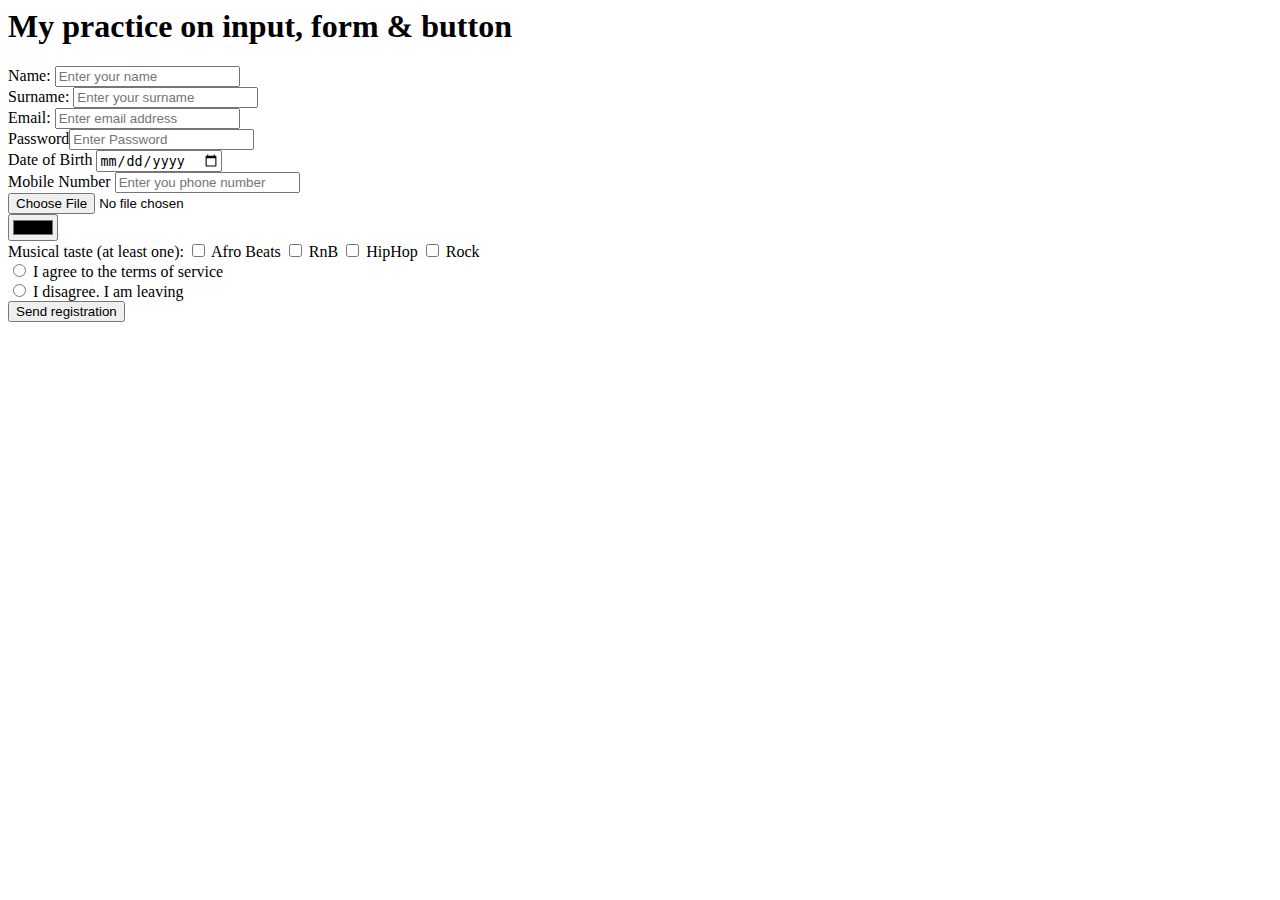
<file: Day 2 - Frontend Basics.html>
<html>
    <head>
     <title>Day 2</title>
    </head>
    <body>
     <h1>My practice on input, form & button</h1>
     <form onsubmit="alert('Submited. Thank you for your time')">
        <div>
            Name: <input type="text" placeholder="Enter your name"/>
        </div>
        <div>
            Surname: <input type="text" placeholder="Enter your surname"/>
        </div>
        <div>
            Email: <input type="email" placeholder="Enter email address"/>
        </div>
        <div>
            Password<input type="password" placeholder="Enter Password"/>
        
        </div>
        <div>
            Date of Birth <input type="date" placeholder="Enter you date of birth"/>
        
        </div>
        <div>
            Mobile Number <input type="tel" placeholder="Enter you phone number"/>
        </div>
        <div>
            <input type="file"/> <br><input type="color" onclick="alert('Choose your favorite')"/></br>
        </div>
        </div>
        <div>
            Musical taste (at least one):
            <input type="checkbox" />
            <label>Afro Beats</label>
            <input type="checkbox" />
            <label>RnB</label>
            <input type="checkbox" />
            <label>HipHop</label>
            <input type="checkbox" />
            <label>Rock</label>
       </div>
       <div>
            <input type="radio" id="I agree to the terms of service" name="drone" value="I agree to the terms of service"/>
            <label for="I agree to the terms of service">I agree to the terms of service</label>
        </div>
        <div>    
            <input type="radio" id="I disagree. I am leaving" name="drone" value="I disagree. I am leaving"/>
            <label for = I disagree. I am leaving>I disagree. I am leaving</label>

       </div>
    
       
        <div>
            <button type="submit" onclick="alert('Are you sure the information are correct?')">Send registration</button>
        </div>

        
    </form>
    </body>
</html>
</file>
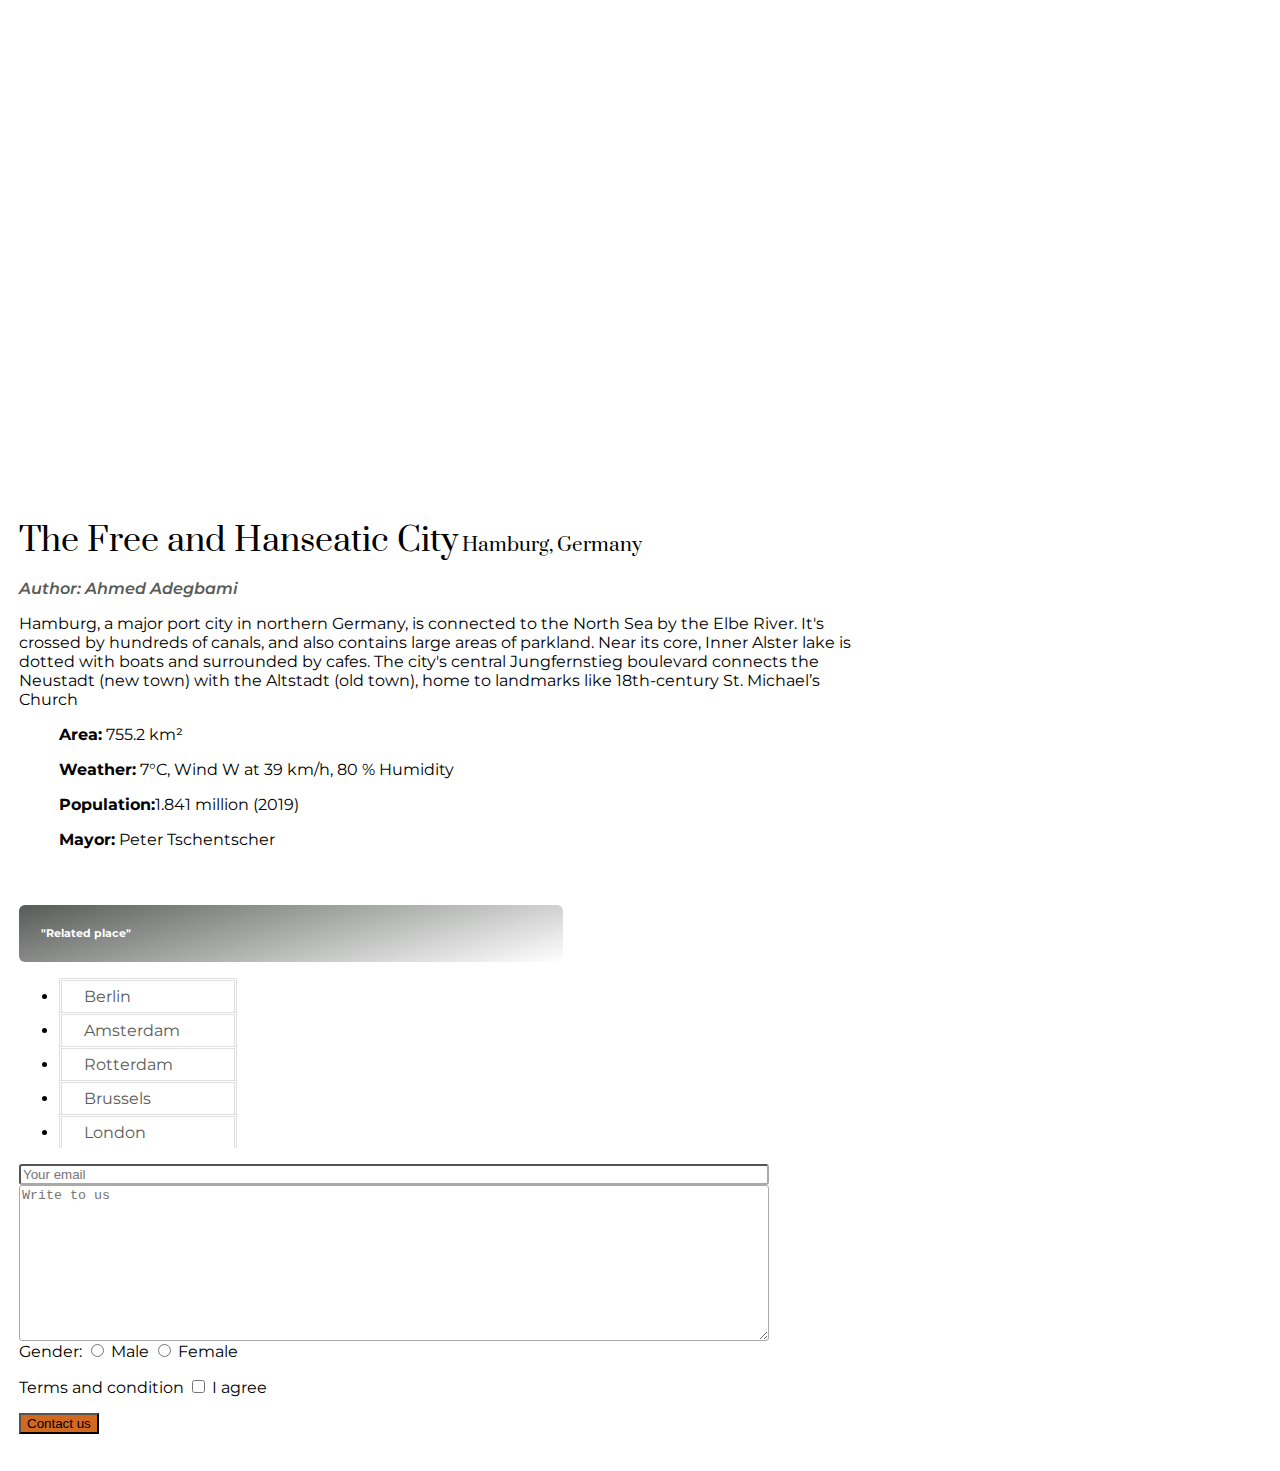
<file: The City of Hamburg CSS.HTML>
<html>
    <head>
        <Title> CSS CODING</Title>
        <link rel="preconnect" href="https://fonts.googleapis.com">
        <link rel="preconnect" href="https://fonts.gstatic.com" crossorigin>
        <link href="https://fonts.googleapis.com/css2?family=Montserrat:ital,wght@0,400;1,600&family=Prata&display=swap" rel="stylesheet">
        <style>
        .main-image{background-image: url(https://www.europeanarch.eu/assets/GGDA_2021/GGD_Hamburg_1.jpg);
        width: 60%; height: 500; background-position: center;}

        .body{margin: -1px; font-family: 'Montserrat', sans-serif; width:100%, }

        .main-section{padding: 20px 20px; width: 100%; }

        .link{font-weight: 600; font-style: italic;}

        li{ padding-top: 6px; padding-bottom: 6px; padding-left: 22px; border:double ; border-bottom: 1px; border-color: #dfdfdf; max-width: 150px;}

        a{text-decoration: none; color:  #585c58;}

        

        h1{ font-family: 'Prata', serif; font-weight: 400; size: 64px; display: inline; margin: 0px;} 
        h3{font-family: 'Prata', serif; font-weight: 400; size: 24px; display: inline; margin: 0px;}
        h6{padding: 22px 22px;margin-bottom: 0px;margin-top: 56px; 
            border-radius: 6px; color: white;background: linear-gradient(165deg, #585c58, transparent );width: 100%; max-width: 500px; }

        textarea{display: block; width: 100%; max-width: 750px; background-origin: content-box; border-radius: 3px; border-color: darkgrey;}

        .email{display: block; width: 100%; max-width: 750px; background-origin: content-box; border-radius: 3px; border-color: darkgrey;}

        button{background: chocolate; display: inline;}

        button:hover{background: coral; border-radius: 5px; display: inline;}


        
        
        
        </style>
    
    </head>
    
    <body class="body"> 
        <div class="main-section">
        <div class="main-image" ></div>
        <h1> The Free and Hanseatic City</h1>
        <h3>Hamburg, Germany</h3>
        <p><a class="link" href="https://www.linkedin.com/in/ahmed-adegbami/" target="_blank" >Author: Ahmed Adegbami</a></p>

        <p style="width: 100%; max-width: 860px;">

        Hamburg, a major port city in northern Germany, is connected to the North Sea by the Elbe River. It's crossed by hundreds of canals, 
        and also contains large areas of parkland. Near its core, Inner Alster lake is dotted with boats and 
        surrounded by cafes. The city's central Jungfernstieg 
        boulevard connects the Neustadt (new town) with the Altstadt (old town), home to landmarks like 18th-century St. Michael’s Church

        <p>

        <ul>
            <p><span style="font-weight: bold;">Area:</span> 755.2 km²<p>
            <p><span style="font-weight: bold;">Weather:</span> 7°C, Wind W at 39 km/h, 80 % Humidity<p>
            <p><span style="font-weight: bold;">Population:</span>1.841 million (2019)<p>
            <p><span style="font-weight: bold;">Mayor:</span> Peter Tschentscher<p>
        </ul>
            
        </p>
        <h6>"Related place"</h6>

        <ul class="list">
            <li ><a href="https://www.berlin.de/en/" target="x_blank" > Berlin</a></li>
            <li><a href="https://www.iamsterdam.com/en" target="x_blank"> Amsterdam</a></li>
            <li><a href="https://en.rotterdam.info/" target="x_blank"> Rotterdam</a></li>
            <li><a href="https://en.rotterdam.info/" target="x_blank"> Brussels</a></li>
            <li><a href="https://www.visitlondon.com/" target="x_blank"> London</a></li>
            
         </ul>

         <div class="footer">
            
             <input class="email" type="email" placeholder="Your email">
             <textarea cols="30" rows="10" placeholder="Write to us"></textarea>
             
             Gender: <input type="radio" id="Male" name="drone" value="Male"/>
             <label for="Male">Male</label>
             
             <input type="radio" id="Female" name="drone" value="Female"/>
             <label for="Female">Female</label>
             
             <p>Terms and condition
             <input type="checkbox">
             <label>I agree</label></p>

             <p><button onclick="alert('Thank you, we would get back to you')">Contact us</button></p>
         </div>



         
        </div>
    </body>
</html>
</file>
